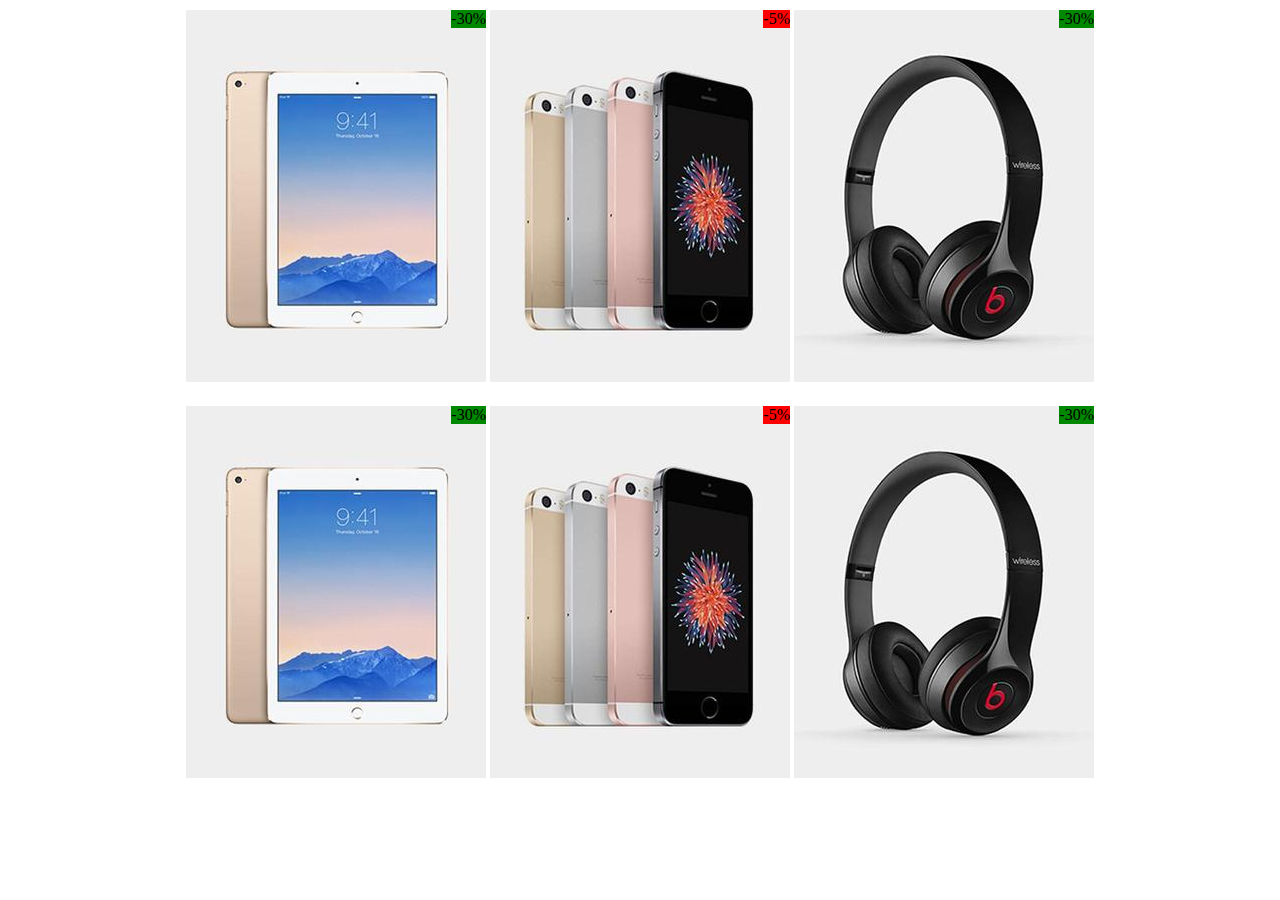
<file: index.html>
<!DOCTYPE html>
<html lang="en" dir="ltr">
  <head>
    <meta charset="utf-8">
    <link rel="stylesheet" href="css/style.css">
    <title>shop</title>
  </head>
  <body>
  <!--all container-->
    <main class="container">
    <!--first section-->
      <section class="row">
        <!--box with inside img/.discount/.heart*-->
        <div class="box">
          <img src="img/pd1.jpg" alt="white mac tablet">
          <div class="discount">-30&#37;</div>
          <div class="heart">&hearts;</div>
        </div>
        <div class="box">
          <img src="img/pd2.jpg" alt="four iphone with different colour">
          <div class="discount">-5&#37;</div>
          <div class="heart">&hearts;</div>
        </div>
        <div class="box">
          <img src="img/pd3.jpg" alt="wireless headphones">
          <div class="discount">-30&#37;</div>
          <div class="heart">&hearts;</div>
        </div>
      <!--second section-->
      </section>
      <section class="row">
      <!--first box repetion-->
        <div class="box">
          <img src="img/pd1.jpg" alt="white mac tablet">
          <div class="discount">-30&#37;</div>
          <div class="heart">&hearts;</div>
        </div>
        <div class="box">
          <img src="img/pd2.jpg" alt="four iphone with different colour">
          <div class="discount">-5&#37;</div>
          <div class="heart">&hearts;</div>
        </div>
        <div class="box">
          <img src="img/pd3.jpg" alt="wireless headphones">
          <div class="discount">-30&#37;</div>
          <div class="heart">&hearts;</div>
        </div>
      </section>
    </main>
  </body>
</html>
</file>
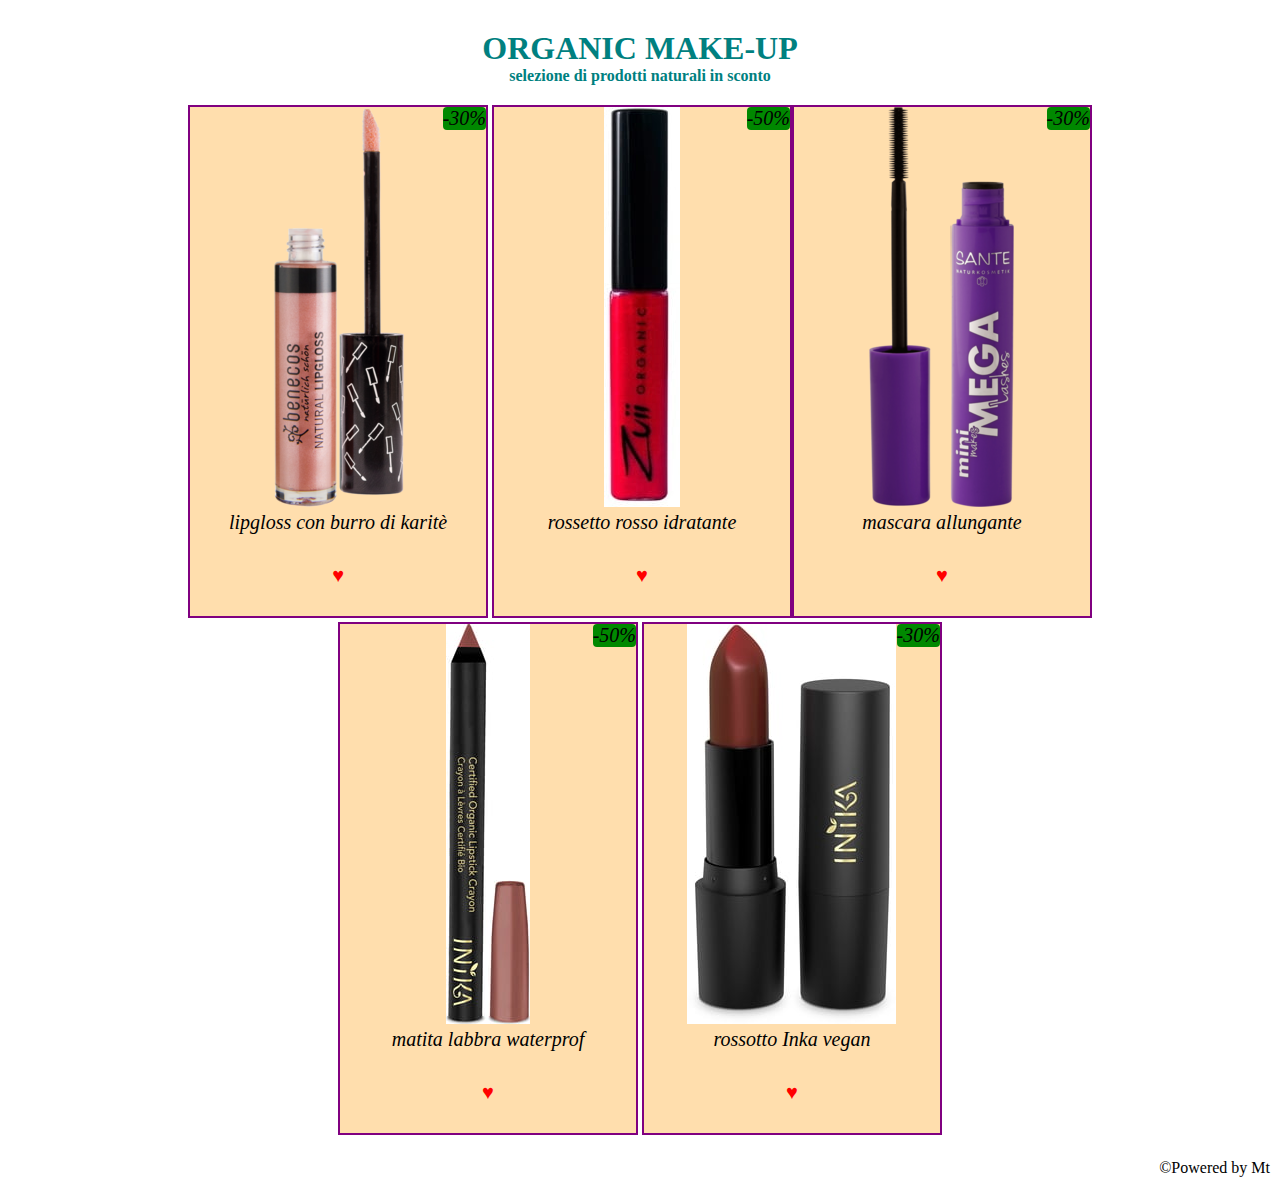
<file: bonus/index.html>
<!DOCTYPE html>
<html lang="en" dir="ltr">
  <head>
    <meta charset="utf-8">
    <link rel="stylesheet" href="css/style.css">
    <title>cosmetics store</title>
  </Head>
  <body>
  <!--header-->
    <header>
      <h1>ORGANIC MAKE-UP</h1>
      <p> <strong>selezione di prodotti naturali in sconto</strong> </p>
    </header>
  <!--all container-->
    <main class="container">
    <!--section list-->
      <section class="list">
        <!--list with inside img/.discount/.heart*-->
      <div class="box">
        <ul>
          <li>
            <img src="img/lipgloss.png" alt="natural lipgloss">
            <p> lipgloss con burro di karitè</p>
            <p class="discount">-30&#37;</p>
            <p class="heart"> &hearts;</p>
          </li>
          <li>
            <img src="img/lipstick.jpg" alt="red lipstick">
            <p> rossetto rosso idratante </p>
            <p class="discount">-50&#37;</p>
            <p class="heart"> &hearts;</p>
          <li>
            <img src="img/mascara.png" alt="mascara">
            <p> mascara allungante</p>
            <p class="discount">-30&#37;</p>
            <p class="heart"> &hearts;</p>
          </li>
          <li> <img src="img/pencil.jpg" alt="rose lip pencil">
            <p> matita labbra waterprof</p>
            <p class="discount">-50&#37;</p>
            <p class="heart"> &hearts;</p>
          </li>
          <li>
            <img src="img/rossetto.jpg" alt="inika lipstick">
            <p>rossotto Inka vegan</p>
            <p class="discount">-30&#37;</p>
            <p class="heart"> &hearts;</p>
          </li>
        </ul>
       </div>
      </section>
    </main>
    <!--footer-->
    <footer>&#169;Powered by Mt </footer>
  </body>
</html>
</file>
<file: css/style.css>
*{
  box-sizing: border-box;
  margin: 0;
  padding: 0;
}
/*body characteristics*/
body{
  padding: 10px;
}
/*container characteristics*/
.container{
  margin: auto;
  text-align: center;
}
/*section characteristics*/
.row{
  margin-bottom: 20px;
}

/* div elements*/
.box{
  display: inline-block;
  position: relative;
  cursor:painter;
}
.box .discount{
  position: absolute;
  top: 0;
  right: 0;
  z-index: 1;
  background-color: #008800;
}
.box:nth-child(even) .discount{
  background-color:#FF0000;
}
.box .heart{
  color:#FF0000;
  position: absolute;
  bottom: 0;
  width: 100%;
  padding: 5PX;
  text-align: center;
  display: none;
}
/*state hover for heart*/
.box:hover .heart{
  display: block;
}
</file>
<file: bonus/css/style.css>
*{
  box-sizing: border-box;
  margin: 0;
  padding: 0;
}
/*Header*/
header{
text-align: center;
color: #008080;
padding: 20px;
}
header:hover {
  text-decoration: underline;
}
/*body characteristics*/
body{
  padding: 10px;
}
/*container characteristics*/
.container{
  margin: auto;
  text-align: center;
}
/*section characteristics*/
.list{
  margin-bottom: 20px;
}

.box{
  display: inline-block;
  position: relative;
  cursor: pointer;
}
/*caracheristies p*/
.box p{
  font-style: oblique;
  font-size: 20px;
}
/*list*/
.box li {
  display: inline-block;
  overflow: hidden;
  border: 2px solid purple;
  background-color: #FFDEAD;
  width: 30%;
  height: 20%;
  list-style: none;
  position: relative;
}
/*caracheristies .discount*/
.box .discount{
  position: absolute;
  top: 0;
  right: 0;
  z-index: 2;
  background-color: #008800;
  border-radius: 4px;
}
/*caracheristies .heart*/
.box .heart{
  color:#FF0000;
  width: 100%;
  padding: 10%;
  text-align: center;
}
/*state of .heart*/
.box:hover .heart{
  color: #ffffff;
  cursor: alias;
}
/*footer*/
footer {
  text-align: right;
}
</file>
